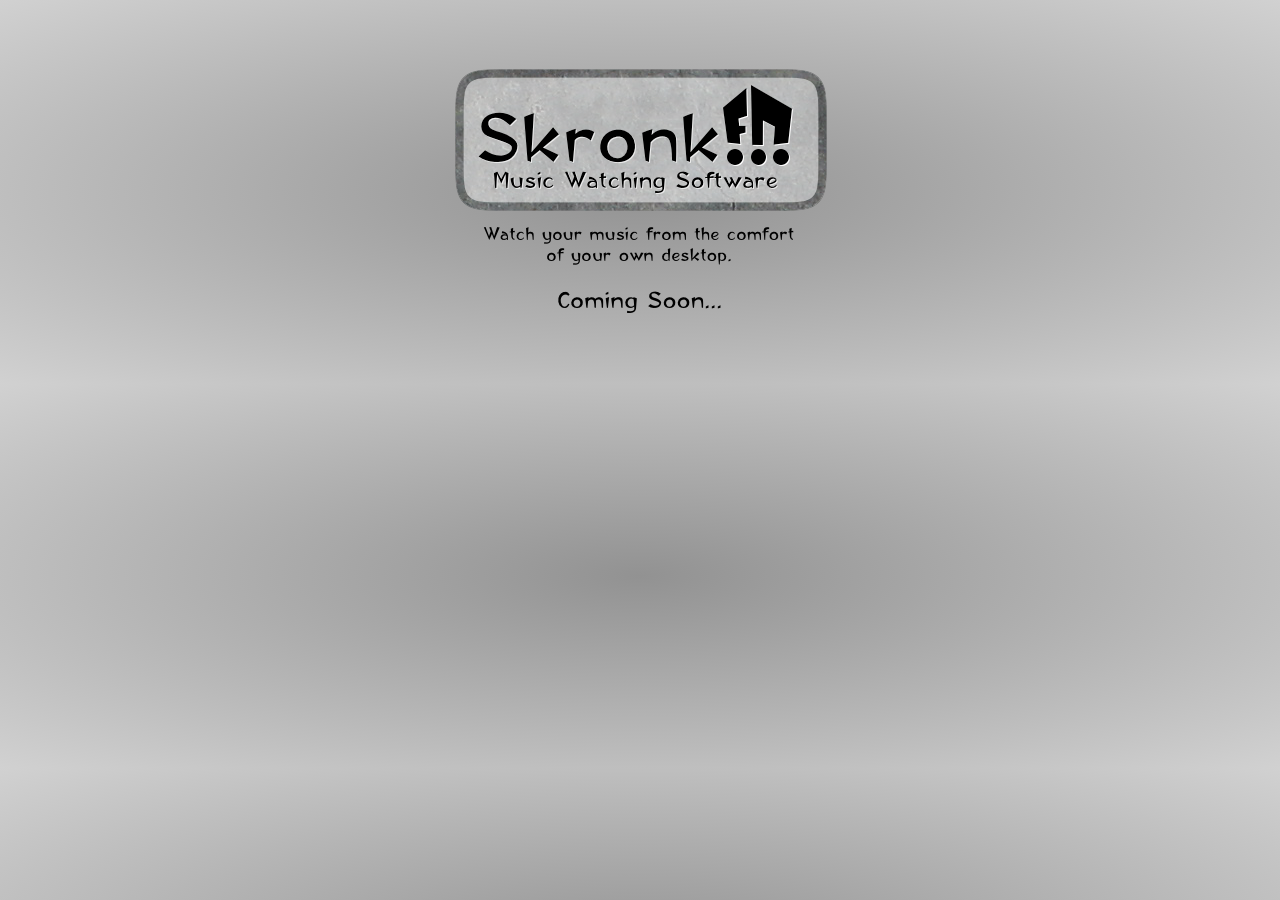
<file: www/fourfringe.com/index.html>
<!DOCTYPE html>
<html>

<head>
	<title>SkronkFM Music Watching Software</title>
	<link href="style.css" rel="stylesheet" type="text/css" />
</head>

<body>
	
	<div id="header2">
<!--
		<h1>
			SkronkFM
		</h1>
		<h2>
			Music Watching Software 
		</h2>
-->

      <img class="imgcenter" src="images/header-main.png" alt="SkronkFM. Music Matching Software."/>
      <img class="imgcenter" src="images/header-tagline.png" alt="Watch your music from the comfort of your own desktop."/>
      <img class="imgcenter" src="images/header-comingsoon.png" alt="Coming Soon…"/>

<!--
		<img id="appicon" style="border-width: 0px;" src="images/skronkfm-icon.png" width="128" height="128"
		  alt="SkronkFM application icon" /> 
-->

	</div>

</body>
</html>
</file>
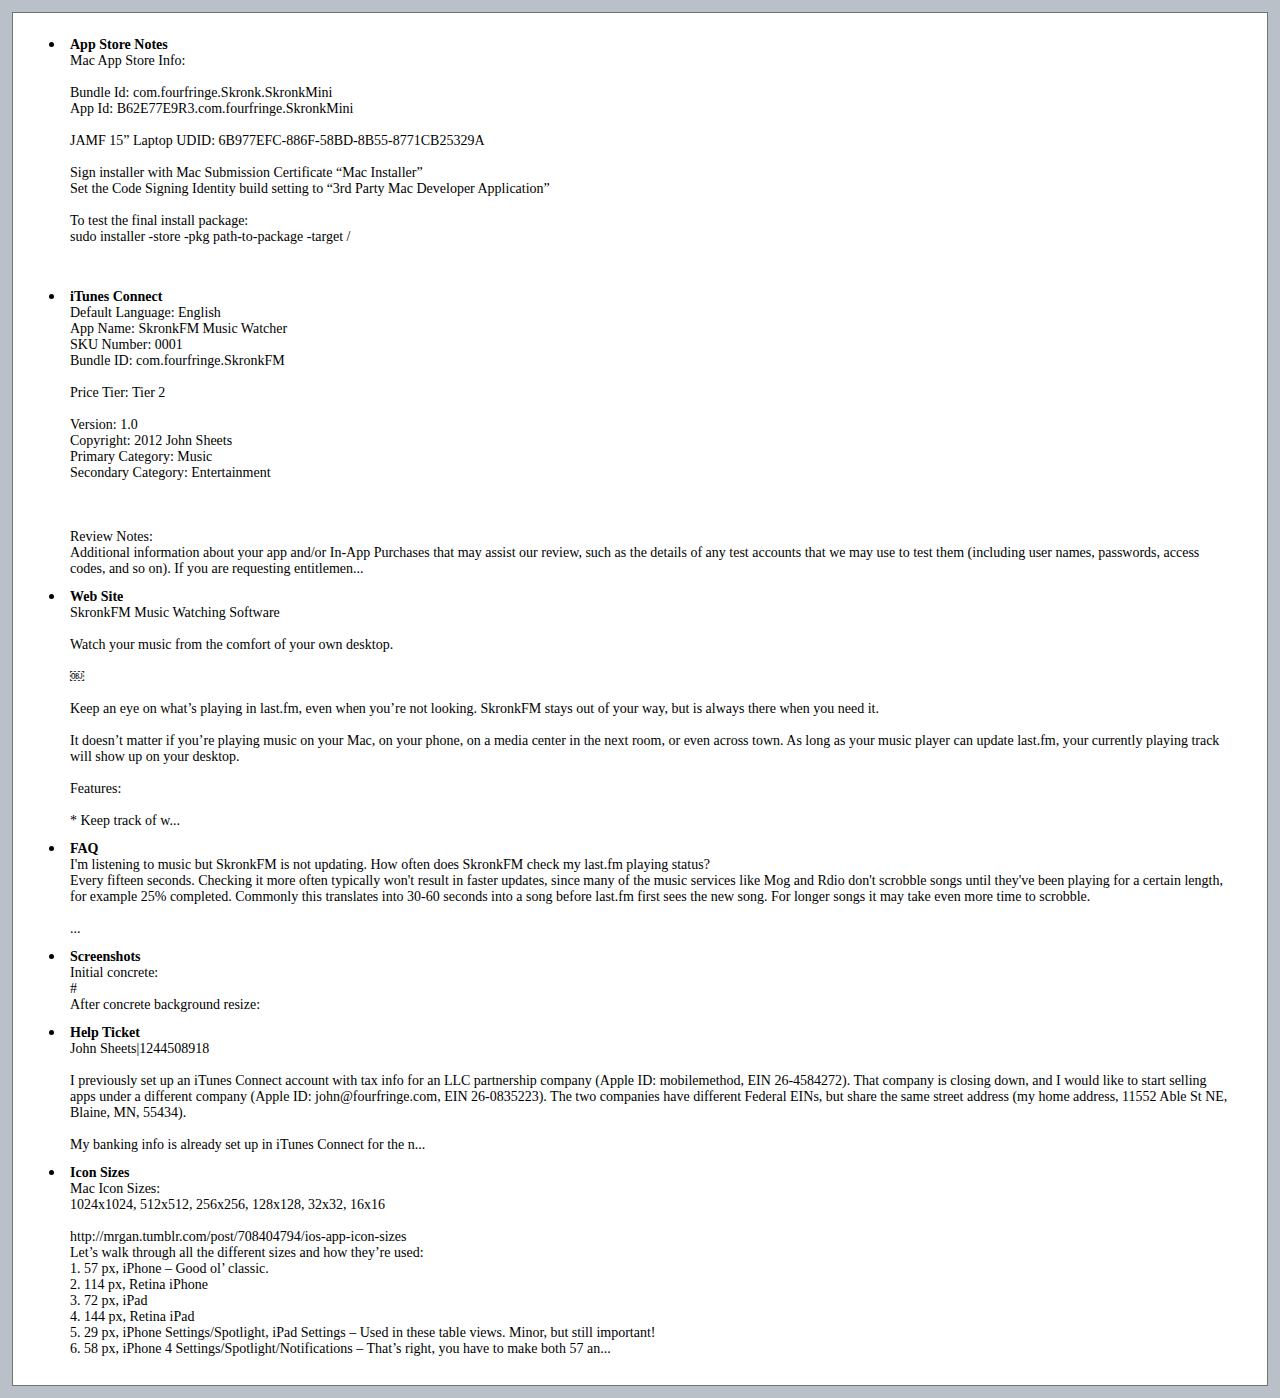
<file: SkronkFM/Design/SkronkFM.scriv/QuickLook/Preview.html>
<html>

<head>
<title>SkronkFM</title>
<meta http-equiv="Content-Type" content="text/html; charset=utf-8">
<style type="text/css">
	body {background-color: #bac0c7}
    p.binderItem {margin: 10.0px 0.0px 0.0px 05.0px; font-family:Cochin, Times, Courier, Arial, serif; font-size:14.0px;}
    .page {border: 1px solid #727272; background: #fff}
    hr {
      border-top: 1px dashed #000;
      border-bottom: 0px solid #fff;
      color: #fff;
      background-color: #fff;
      height: 0px;
  </style>
</head>

<body>

<table border="0" width="100%" cellspacing="3">
<tr>
<td>

<table class="page" width="100%" cellspacing="10" cellpadding="2">
<tr>
<td valign="top">

<ul>
<li>
<p class="binderItem"><strong>App Store Notes</strong><br/>Mac App Store Info:<br/>
<br/>
Bundle Id: com.fourfringe.Skronk.SkronkMini<br/>
App Id: B62E77E9R3.com.fourfringe.SkronkMini<br/>
<br/>
JAMF 15” Laptop UDID: 6B977EFC-886F-58BD-8B55-8771CB25329A<br/>
<br/>
Sign installer with Mac Submission Certificate “Mac Installer”<br/>
Set the Code Signing Identity build setting to “3rd Party Mac Developer Application”<br/>
<br/>
To test the final install package:<br/>
sudo installer -store -pkg path-to-package -target /<br/>
<br/>
<br/>
</p>
</li>
<li>
<p class="binderItem"><strong>iTunes Connect</strong><br/>Default Language: English<br/>
App Name: SkronkFM Music Watcher<br/>
SKU Number: 0001<br/>
Bundle ID: com.fourfringe.SkronkFM<br/>
<br/>
Price Tier: Tier 2<br/>
<br/>
Version: 1.0<br/>
Copyright: 2012 John Sheets<br/>
Primary Category: Music<br/>
Secondary Category: Entertainment<br/>
<br/>
<br/>
<br/>
Review Notes:<br/>
Additional information about your app and/or In-App Purchases that may assist our review, such as the details of any test accounts that we may use to test them (including user names, passwords, access codes, and so on). If you are requesting entitlemen...</p>
</li>
<li>
<p class="binderItem"><strong>Web Site</strong><br/>SkronkFM Music Watching Software<br/>
<br/>
Watch your music from the comfort of your own desktop.<br/>
<br/>
￼<br/>
<br/>
Keep an eye on what’s playing in last.fm, even when you’re not looking. SkronkFM stays out of your way, but is always there when you need it.<br/>
<br/>
It doesn’t matter if you’re playing music on your Mac, on your phone, on a media center in the next room, or even across town. As long as your music player can update last.fm, your currently playing track will show up on your desktop.<br/>
<br/>
Features:<br/>
<br/>
* Keep track of w...</p>
</li>
<li>
<p class="binderItem"><strong>FAQ</strong><br/>I'm listening to music but SkronkFM is not updating. How often does SkronkFM check my last.fm playing status?<br/>
Every fifteen seconds. Checking it more often typically won't result in faster updates, since many of the music services like Mog and Rdio don't scrobble songs until they've been playing for a certain length, for example 25% completed. Commonly this translates into 30-60 seconds into a song before last.fm first sees the new song. For longer songs it may take even more time to scrobble.<br/>
<br/>
...</p>
</li>
<li>
<p class="binderItem"><strong>Screenshots</strong><br/>Initial concrete:<br/>
#<br/>
After concrete background resize:<br/>
</p>
</li>
<li>
<p class="binderItem"><strong>Help Ticket</strong><br/>John Sheets|1244508918<br/>
<br/>
I previously set up an iTunes Connect account with tax info for an LLC partnership company (Apple ID: mobilemethod, EIN 26-4584272). That company is closing down, and I would like to start selling apps under a different company (Apple ID: john@fourfringe.com, EIN 26-0835223). The two companies have different Federal EINs, but share the same street address (my home address, 11552 Able St NE, Blaine, MN, 55434).<br/>
<br/>
My banking info is already set up in iTunes Connect for the n...</p>
</li>
<li>
<p class="binderItem"><strong>Icon Sizes</strong><br/>Mac Icon Sizes:<br/>
1024x1024, 512x512, 256x256, 128x128, 32x32, 16x16<br/>
<br/>
http://mrgan.tumblr.com/post/708404794/ios-app-icon-sizes<br/>
Let’s walk through all the different sizes and how they’re used:<br/>
 1. 57 px, iPhone – Good ol’ classic.<br/>
 2. 114 px, Retina iPhone<br/>
 3. 72 px, iPad<br/>
 4. 144 px, Retina iPad<br/>
 5. 29 px, iPhone Settings/Spotlight, iPad Settings – Used in these table views. Minor, but still important!<br/>
 6. 58 px, iPhone 4 Settings/Spotlight/Notifications – That’s right, you have to make both 57 an...</p>
</li>
</ul>

</td>
<td width="8">
</td>
</tr>
</table>

</td>
</tr>
</table>

</body>
</html>
</file>
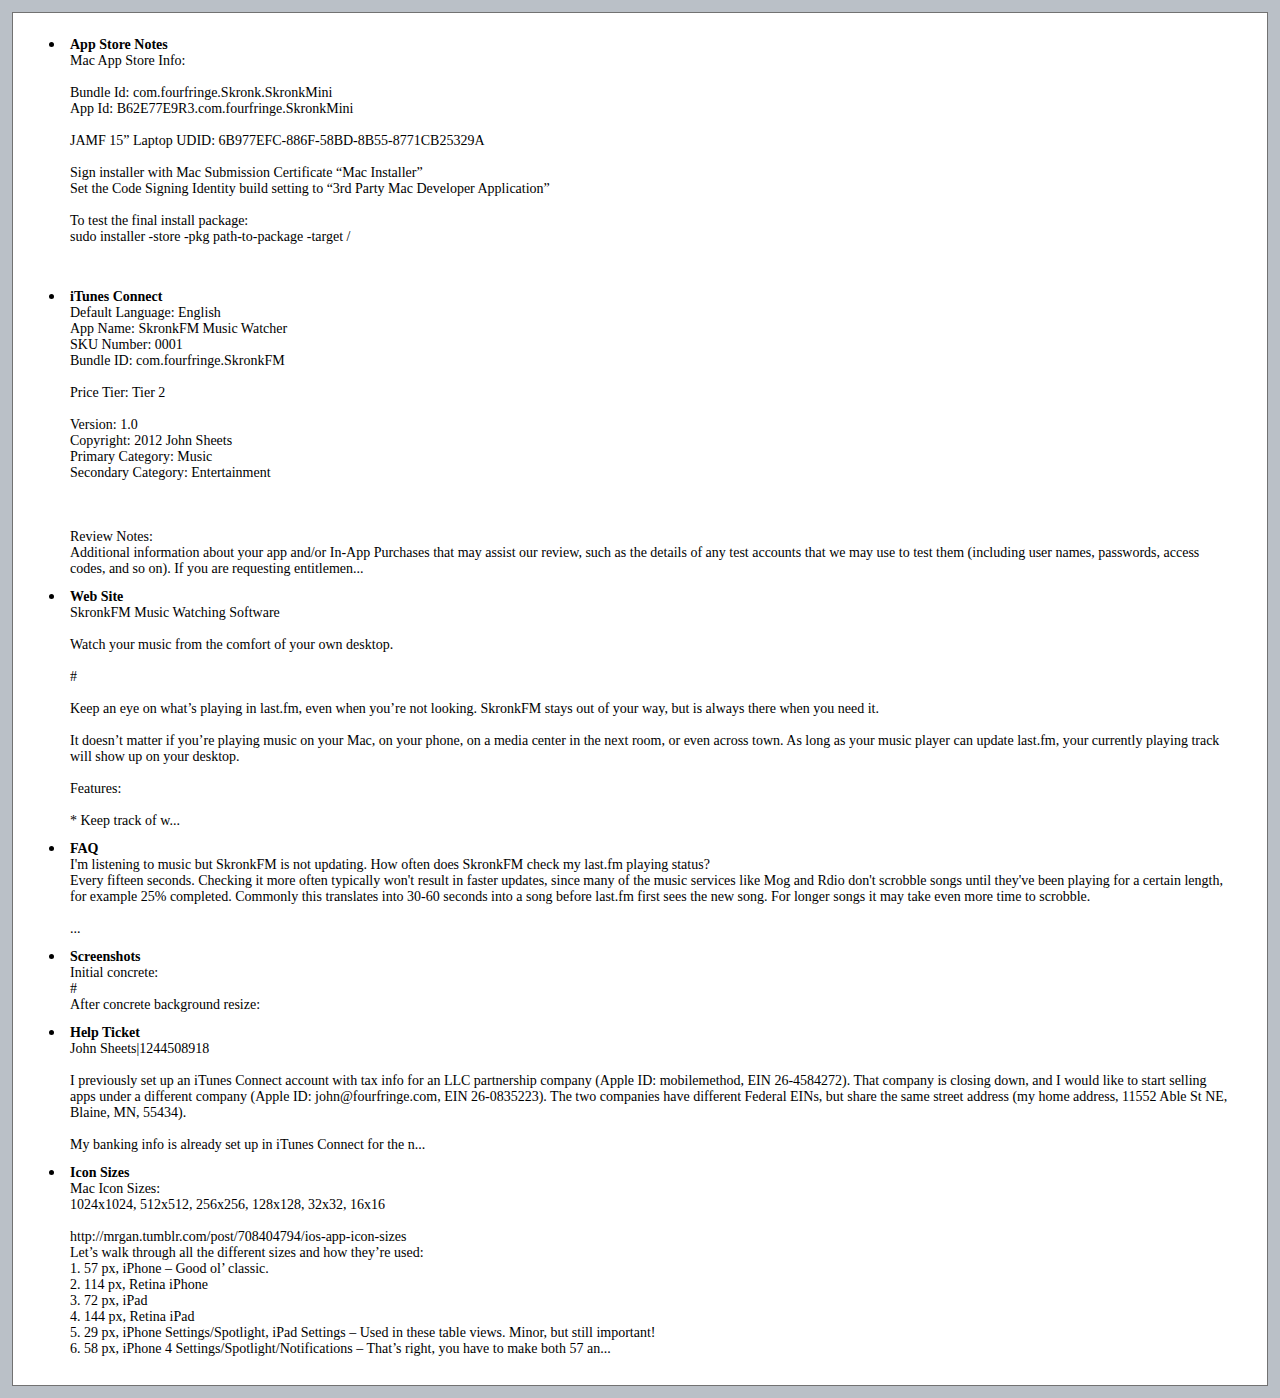
<file: SkronkMini/Design/SkronkFM.scriv/QuickLook/Preview.html>
<html>

<head>
<title>SkronkFM</title>
<meta http-equiv="Content-Type" content="text/html; charset=utf-8">
<style type="text/css">
	body {background-color: #bac0c7}
    p.binderItem {margin: 10.0px 0.0px 0.0px 05.0px; font-family:Cochin, Times, Courier, Arial, serif; font-size:14.0px;}
    .page {border: 1px solid #727272; background: #fff}
    hr {
      border-top: 1px dashed #000;
      border-bottom: 0px solid #fff;
      color: #fff;
      background-color: #fff;
      height: 0px;
  </style>
</head>

<body>

<table border="0" width="100%" cellspacing="3">
<tr>
<td>

<table class="page" width="100%" cellspacing="10" cellpadding="2">
<tr>
<td valign="top">

<ul>
<li>
<p class="binderItem"><strong>App Store Notes</strong><br/>Mac App Store Info:<br/>
<br/>
Bundle Id: com.fourfringe.Skronk.SkronkMini<br/>
App Id: B62E77E9R3.com.fourfringe.SkronkMini<br/>
<br/>
JAMF 15” Laptop UDID: 6B977EFC-886F-58BD-8B55-8771CB25329A<br/>
<br/>
Sign installer with Mac Submission Certificate “Mac Installer”<br/>
Set the Code Signing Identity build setting to “3rd Party Mac Developer Application”<br/>
<br/>
To test the final install package:<br/>
sudo installer -store -pkg path-to-package -target /<br/>
<br/>
<br/>
</p>
</li>
<li>
<p class="binderItem"><strong>iTunes Connect</strong><br/>Default Language: English<br/>
App Name: SkronkFM Music Watcher<br/>
SKU Number: 0001<br/>
Bundle ID: com.fourfringe.SkronkFM<br/>
<br/>
Price Tier: Tier 2<br/>
<br/>
Version: 1.0<br/>
Copyright: 2012 John Sheets<br/>
Primary Category: Music<br/>
Secondary Category: Entertainment<br/>
<br/>
<br/>
<br/>
Review Notes:<br/>
Additional information about your app and/or In-App Purchases that may assist our review, such as the details of any test accounts that we may use to test them (including user names, passwords, access codes, and so on). If you are requesting entitlemen...</p>
</li>
<li>
<p class="binderItem"><strong>Web Site</strong><br/>SkronkFM Music Watching Software<br/>
<br/>
Watch your music from the comfort of your own desktop.<br/>
<br/>
#<br/>
<br/>
Keep an eye on what’s playing in last.fm, even when you’re not looking. SkronkFM stays out of your way, but is always there when you need it.<br/>
<br/>
It doesn’t matter if you’re playing music on your Mac, on your phone, on a media center in the next room, or even across town. As long as your music player can update last.fm, your currently playing track will show up on your desktop.<br/>
<br/>
Features:<br/>
<br/>
* Keep track of w...</p>
</li>
<li>
<p class="binderItem"><strong>FAQ</strong><br/>I'm listening to music but SkronkFM is not updating. How often does SkronkFM check my last.fm playing status?<br/>
Every fifteen seconds. Checking it more often typically won't result in faster updates, since many of the music services like Mog and Rdio don't scrobble songs until they've been playing for a certain length, for example 25% completed. Commonly this translates into 30-60 seconds into a song before last.fm first sees the new song. For longer songs it may take even more time to scrobble.<br/>
<br/>
...</p>
</li>
<li>
<p class="binderItem"><strong>Screenshots</strong><br/>Initial concrete:<br/>
#<br/>
After concrete background resize:<br/>
</p>
</li>
<li>
<p class="binderItem"><strong>Help Ticket</strong><br/>John Sheets|1244508918<br/>
<br/>
I previously set up an iTunes Connect account with tax info for an LLC partnership company (Apple ID: mobilemethod, EIN 26-4584272). That company is closing down, and I would like to start selling apps under a different company (Apple ID: john@fourfringe.com, EIN 26-0835223). The two companies have different Federal EINs, but share the same street address (my home address, 11552 Able St NE, Blaine, MN, 55434).<br/>
<br/>
My banking info is already set up in iTunes Connect for the n...</p>
</li>
<li>
<p class="binderItem"><strong>Icon Sizes</strong><br/>Mac Icon Sizes:<br/>
1024x1024, 512x512, 256x256, 128x128, 32x32, 16x16<br/>
<br/>
http://mrgan.tumblr.com/post/708404794/ios-app-icon-sizes<br/>
Let’s walk through all the different sizes and how they’re used:<br/>
 1. 57 px, iPhone – Good ol’ classic.<br/>
 2. 114 px, Retina iPhone<br/>
 3. 72 px, iPad<br/>
 4. 144 px, Retina iPad<br/>
 5. 29 px, iPhone Settings/Spotlight, iPad Settings – Used in these table views. Minor, but still important!<br/>
 6. 58 px, iPhone 4 Settings/Spotlight/Notifications – That’s right, you have to make both 57 an...</p>
</li>
</ul>

</td>
<td width="8">
</td>
</tr>
</table>

</td>
</tr>
</table>

</body>
</html>
</file>
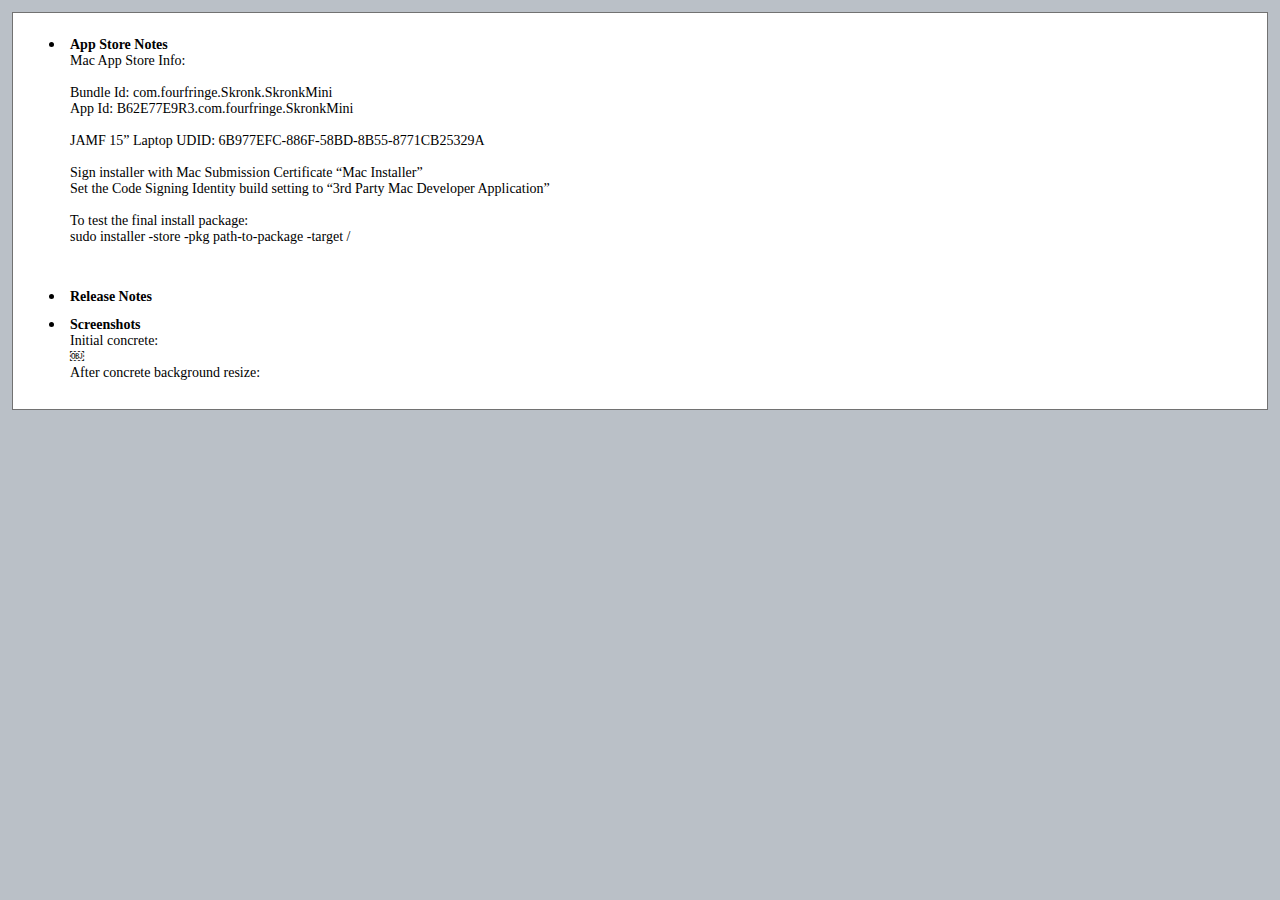
<file: SkronkMini/Design/SkronkMini.scriv/QuickLook/Preview.html>
<html>

<head>
<title>SkronkMini</title>
<meta http-equiv="Content-Type" content="text/html; charset=utf-8">
<style type="text/css">
	body {background-color: #bac0c7}
    p.binderItem {margin: 10.0px 0.0px 0.0px 05.0px; font-family:Cochin, Times, Courier, Arial, serif; font-size:14.0px;}
    .page {border: 1px solid #727272; background: #fff}
    hr {
      border-top: 1px dashed #000;
      border-bottom: 0px solid #fff;
      color: #fff;
      background-color: #fff;
      height: 0px;
  </style>
</head>

<body>

<table border="0" width="100%" cellspacing="3">
<tr>
<td>

<table class="page" width="100%" cellspacing="10" cellpadding="2">
<tr>
<td valign="top">

<ul>
<li>
<p class="binderItem"><strong>App Store Notes</strong><br/>Mac App Store Info:<br/>
<br/>
Bundle Id: com.fourfringe.Skronk.SkronkMini<br/>
App Id: B62E77E9R3.com.fourfringe.SkronkMini<br/>
<br/>
JAMF 15” Laptop UDID: 6B977EFC-886F-58BD-8B55-8771CB25329A<br/>
<br/>
Sign installer with Mac Submission Certificate “Mac Installer”<br/>
Set the Code Signing Identity build setting to “3rd Party Mac Developer Application”<br/>
<br/>
To test the final install package:<br/>
sudo installer -store -pkg path-to-package -target /<br/>
<br/>
<br/>
</p>
</li>
<li>
<p class="binderItem"><strong>Release Notes</strong></p>
</li>
<li>
<p class="binderItem"><strong>Screenshots</strong><br/>Initial concrete:<br/>
￼<br/>
After concrete background resize:<br/>
</p>
</li>
</ul>

</td>
<td width="8">
</td>
</tr>
</table>

</td>
</tr>
</table>

</body>
</html>
</file>
<file: www/fourfringe.com/style.css>
* {
	margin:0;
	padding:0;
}

body {
/* 	text-shadow: 1px 0px #818181; */
	width: 100%;
	height: 100%;
	device-width: 100%;
	device-height: 100%;
/* 	max-width: 100%; */
/* 	max-device-width: 100%; */

	font-family: "Helvetica Neue", Helvetica, Arial, sans-serif;
	font-size: 0.9em;

/*
	background-image:url(images/fade-left.png), url(images/fade-right.png);
	background-repeat:repeat-y;
	background-position: left, right;
	background-color:#EBEBEB;
*/

/* Corner Gradient */
background-color: #929292;
background-image: -webkit-gradient(radial, 0% 0%,100,150% 150%,100, from(rgb(235, 235, 235)), to(rgb(146, 146, 146)));
background-image: -webkit-radial-gradient(100% 100%, rgb(146, 146, 146), rgb(235, 235, 235));
background-image: -moz-radial-gradient(100% 100%, rgb(146, 146, 146), rgb(235, 235, 235));
background-image: -o-radial-gradient(100% 100%, rgb(146, 146, 146), rgb(235, 235, 235));
background-image: -ms-radial-gradient(100% 100%, rgb(146, 146, 146), rgb(235, 235, 235));
background-image: radial-gradient(100% 100%, rgb(146, 146, 146), rgb(235, 235, 235));

	margin: 5% 0;
}

#header2 {
/* 	margin: 20%; */
	margin-top: 1em;
	margin-bottom: 0.3em;
	display: block;
}

p {
	padding-bottom: 1em;
	padding-top: 0.5em;
}

h2 {
	margin-top: 1em;
	margin-bottom: 0.3em;
/* 	background-image:url(images/header-features.png) no-repeat; */
/* 	text-indent:-5000px; */
}

ul {
	margin: 0.5em 6em;
   	                     
	font-size:0.9em;
	list-style-type: none;
}

li {
	padding: 0.1em 0;
	list-style-image: url(images/dots.png);
}

#header {
	margin-top: 3%;
	text-align: center;
}

#footer {
	margin-right: 10%;
	margin-left: 10%;
	font-size: 0.8em;
	text-align: center;
}

img {
	margin-right: auto;
	margin-left: auto;
	margin-top: 0.5em;
	display: block;
}

#content {
	margin: 2% 15%;
}

#features {
/* 	margin: 5% 15% */
	font-size: 0.9em;
   	                 
}

.left {
	float: left;
	background-color: #ddd;
	padding: 1em 2em;
	width: 33%;
	border-radius: 8px;
}

.center {
  margin: 0 10%;
/* 	float: left; */
/* 	background-color: #bbb; */
	padding: 8px;
/* 	width: 33%; */
	border-radius: 8px;
}

.right {
	float: right;
	background-color: #bbb;
	padding: 8px;
	width: 57%;
	border-radius: 8px;
}

.rightimg {
	float: right;
	width: 57%;
}

#sections {
	display: none;
}

#faq {
}

#coming-soon {
	display: none;
	margin-top: 1em;
   	                 
}

img#appicon {
	display: block;
	margin-right: auto;
	margin-left: auto;
}

.question {
	font-weight: bold;
	margin-top: 0.5em;
}

.answer {
	padding: 0 2em;
}

.footnote {
	font-weight: bold;
	font-style: italic;
	text-align: left;
	font-size: smaller;
}

.clear {
	clear: both;
	padding-bottom: 0.8em;
}
</file>
